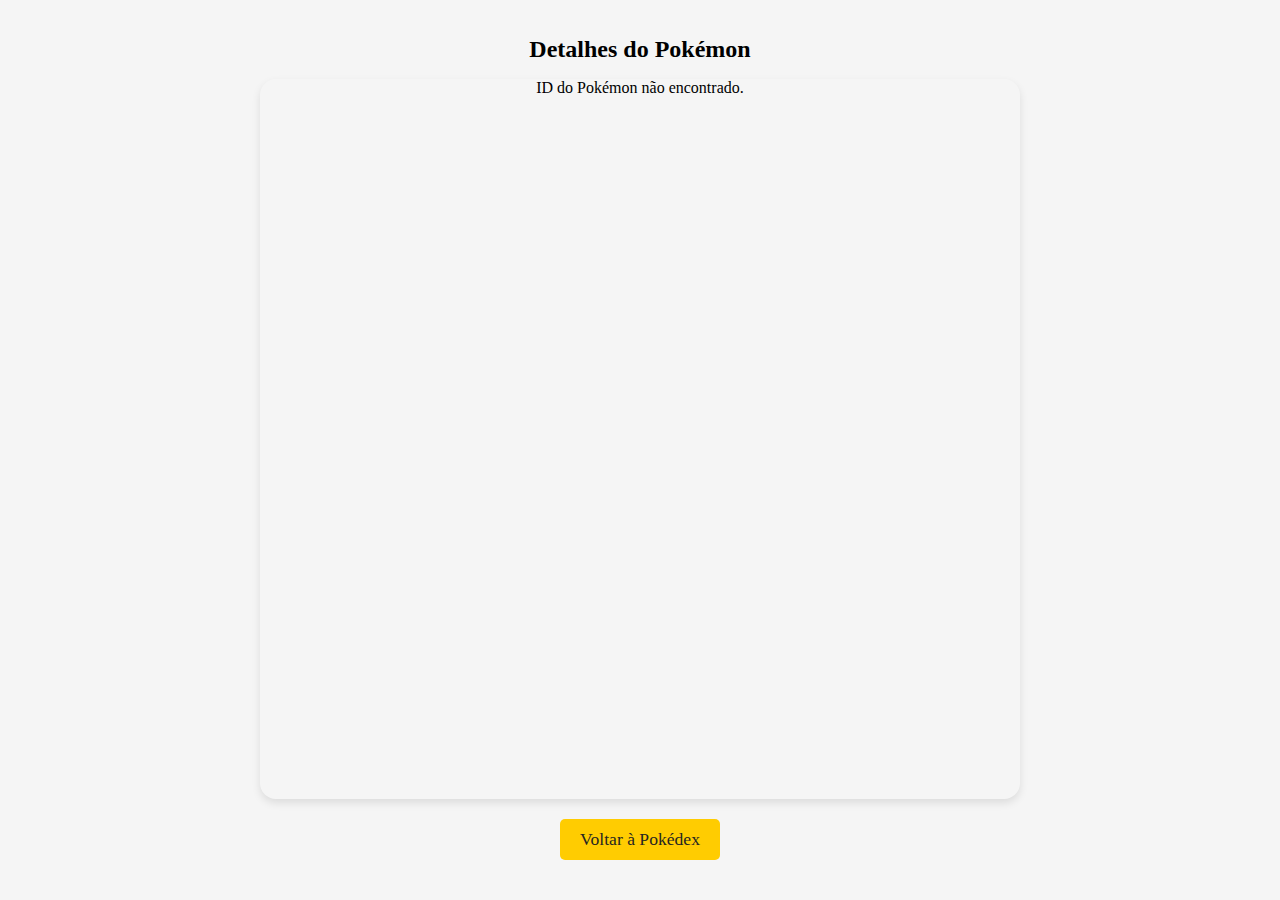
<file: detalhes.html>
<!DOCTYPE html>
<html lang="en">
<head>
    <meta charset="UTF-8">
    <meta http-equiv="X-UA-Compatible" content="IE=edge">
    <meta name="viewport" content="width=device-width, initial-scale=1.0">
    <title>Detalhes do Pokémon</title>
    <link rel="stylesheet" href="src/css/style.css">
    <link rel="stylesheet" href="src/css/detalhes.css">
</head>
<body>
    <section class="content">
        <h1>Detalhes do Pokémon</h1>
        <div class="pokemon-detail" id="pokemonDetail">
            <!-- Aqui serão exibidos os detalhes do Pokémon -->
        </div>
        <a href="index.html" class="back-button">Voltar à Pokédex</a>
    </section>

    <script src="src/script/pokemon_model.js"></script>
    <script src="src/script/poke-api.js"></script>
    <script src="src/script/script.js"></script>
    <script src="src/script/pokemon-detail.js"></script>
</body>
</html>
</file>
<file: src/css/detalhes.css>
.content {
    max-width: 800px;
    height: 600px;
    margin: 0 auto;
    padding: 20px;
    text-align: center;
    border-radius: 1rem;
}

h1{
    font-size: 1.5rem;
}

.normal {
    background-color: #a6a877;
}
.grass {
    background-color: #77c850;
}
.fire {
    background-color: #ee7f30; 
}
.water {
    background-color: #678fee;  
}
.electric {
    background-color: #f7cf2e;
}
.ice {
    background-color: #98d5d7;
}
.ground {
    background-color: #dfbf69;
}
.flying {
    background-color: #a98ff0;
}
.poison {
    background-color: #a040a0;
}
.steel{
    background-color: #b8b8d0;
}
.fighting {
    background-color: #bf3029;
}
.psychic {
    background-color: #f65687;
}
.dark {
    background-color: #725847;
}
.rock {
    background-color: #b8a137;
}
.ghost {
    background-color: #6e5896;
}
.bug {
    background-color: #a8b720;
}
.dragon {
    background-color: #6f38f6;
}
.fairy{
    background-color: #fdb9e9;
}

.pokemon-detail , .pokemon-detail .pokemon{
    border-radius: 1rem;
    box-shadow: 0 4px 8px rgba(0, 0, 0, 0.1);
    height: 80vh;
}



.pokemon-detail img {
    width: 50%;
    height: auto;
    position: relative;
    background-color: #d3f8c2;
    border-radius: 1rem;
    box-shadow: #77c850;
}

ul{
    list-style: none;
    text-align: left;
    margin-top: 5%;
    margin-left: 10%;
}

.text{
    margin-top: 5%;
    font-size: 1.3rem;
    color: #f5f5f5;
}

.name{
    color: #f5f5f5;
    font-size: 2rem;
    margin-top: 5%;
    margin-bottom: 5%;
}

.back-button {
    display: inline-block;
    margin-top: 20px;
    padding: 10px 20px;
    background-color: #ffcc01;
    border: none;
    border-radius: 5px;
    cursor: pointer;
    text-decoration: none;
    color: #252522;
    font-size: 1.1em;
}

.back-button:hover {
    background-color: #e6b800;
}
</file>
<file: src/css/style.css>
@import url(/src/css/reset.css);
/* Estilos Globais */
body {
    font-family: 'Roboto', sans-serif;
    background-color: #f5f5f5;
    margin: 0;
    padding: 0;
}

h1 {
    text-align: center;
    margin: 1rem 0;
    font-size: 2.5rem;
}

a{
    text-decoration: none;
    color: #fff;
    padding: 0;
    margin: 0;

}
.pagination{
    display: flex;
    justify-content: center;
    align-items: center;
    flex-direction: row;
    width: 100%;
    margin: 1rem 0;
}

.pagination button{
    margin: 0 0.5rem;
    padding: 0.5rem 1rem;
    border: none;
    border-radius: 0.5rem;
    cursor: pointer;
    color: #fff;
    background-color: #007bff;
}

/* Estilização da lista de Pokémon com Grid */
.pokemon-list {
    display: grid;
    grid-template-columns: repeat(auto-fit, minmax(250px, 1fr)); /* Responsivo */
    gap: 1rem;
    padding: 1rem;
    list-style: none;
    margin: 0 auto;
    max-width: 1200px; /* Largura máxima da lista */
}
</file>
